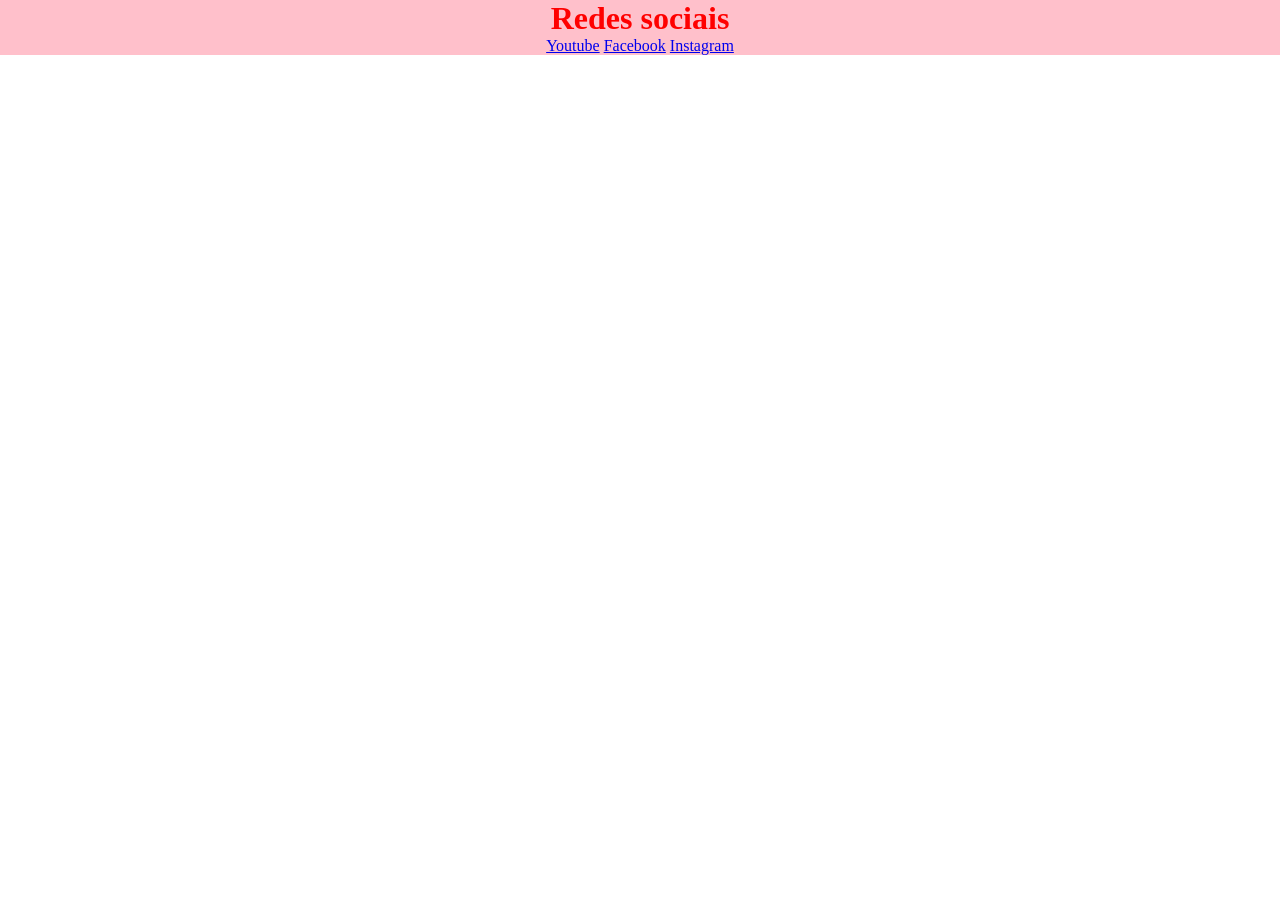
<file: Excercicio10/index.html>
<!DOCTYPE html>
<html lang="en">
<head>
    <meta charset="UTF-8">
    <meta name="viewport" content="width=device-width, initial-scale=1.0">
    <link rel="stylesheet" href="style.css">
    <title>Document</title>
</head>
<body>
    <main>
        <h1>Redes sociais</h1>

        <div>
            <a href="https://www.youtube.com/">Youtube</a>
            <a href="https://www.facebook.com/">Facebook</a>
            <a href="https://www.instagram.com/">Instagram</a>
        </div>


    </main>
    
</body>
</html>
</file>
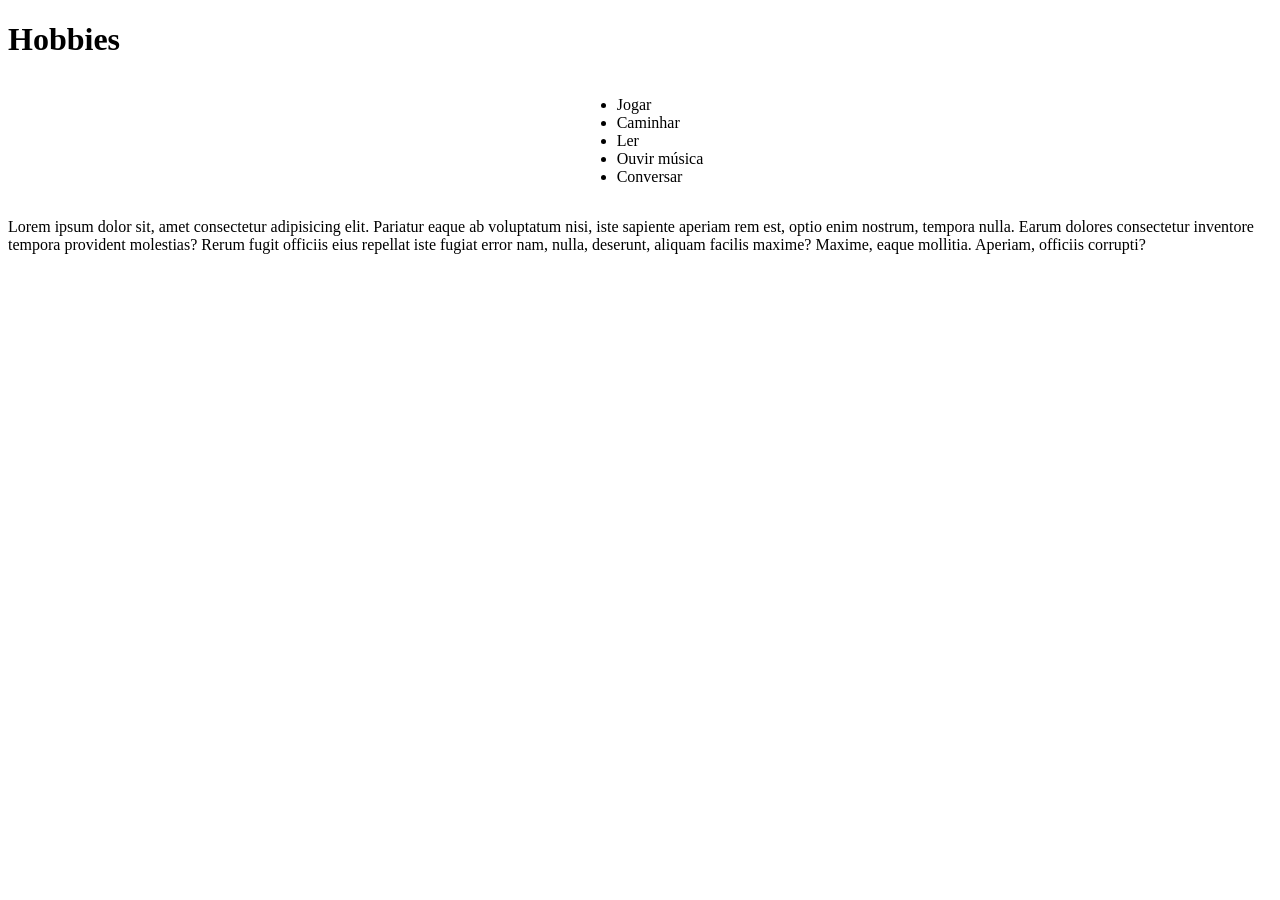
<file: Excercicio7/index.html>
<!DOCTYPE html>
<html lang="en">
<head>
    <meta charset="UTF-8">
    <meta name="viewport" content="width=device-width, initial-scale=1.0">
    <link rel="stylesheet" href="style.css">
    <title>Document</title>
</head>
<body>
    <main>
        <h1>Hobbies</h1>

        <div>
            <ul>
                <li>Jogar</li>
                <li>Caminhar</li>
                <li>Ler</li>
                <li>Ouvir música</li>
                <li>Conversar</li>
            </ul>
            <p>Lorem ipsum dolor sit, amet consectetur adipisicing elit. Pariatur eaque ab voluptatum nisi, iste sapiente aperiam rem est, optio enim nostrum, tempora nulla. Earum dolores consectetur inventore tempora provident molestias? Rerum fugit officiis eius repellat iste fugiat error nam, nulla, deserunt, aliquam facilis maxime? Maxime, eaque mollitia. Aperiam, officiis corrupti?</p>
        </div>


    </main>
    
</body>
</html>
</file>
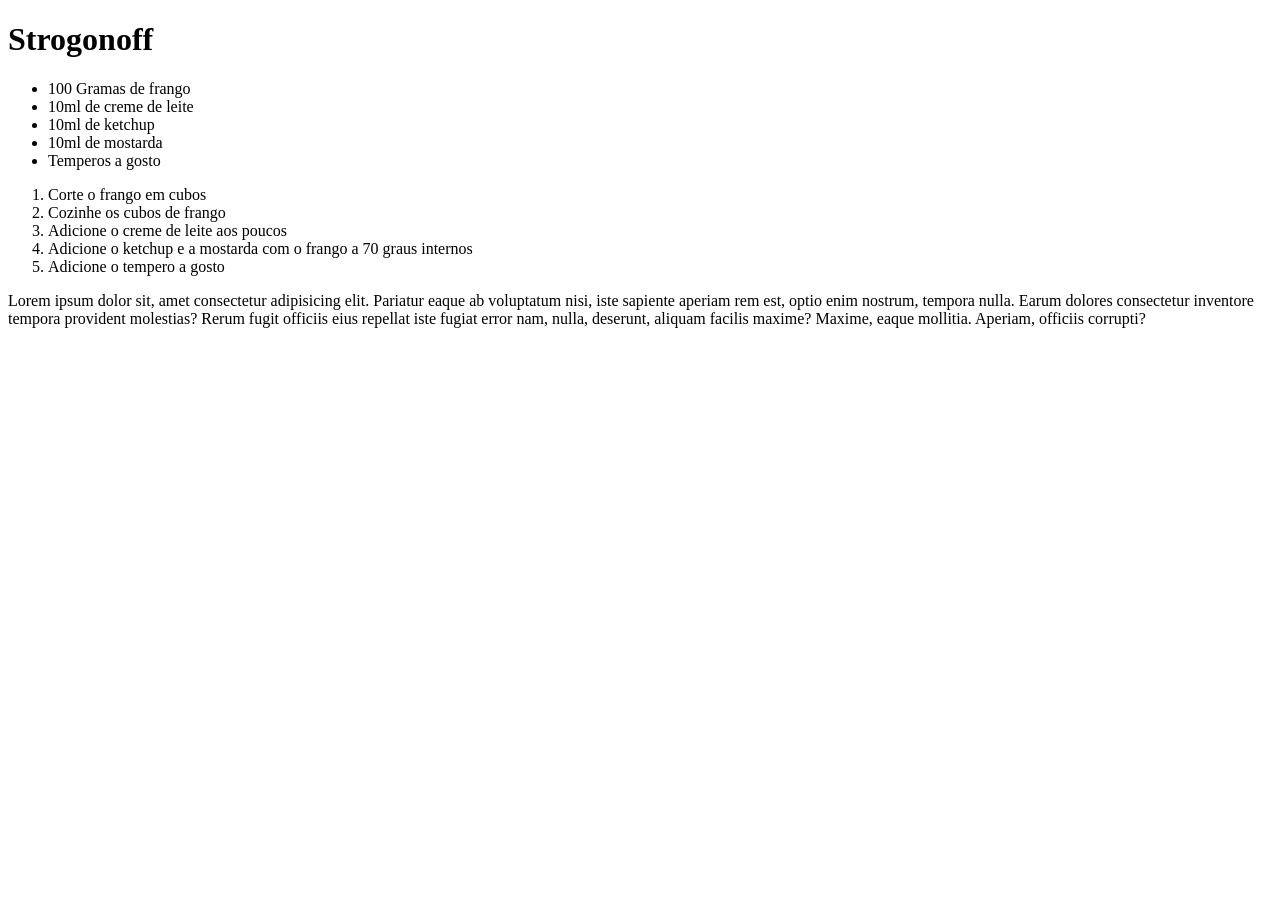
<file: Excercicio8/index.html>
<!DOCTYPE html>
<html lang="en">
<head>
    <meta charset="UTF-8">
    <meta name="viewport" content="width=device-width, initial-scale=1.0">
    <link rel="stylesheet" href="style.css">
    <title>Document</title>
</head>
<body>
    <main>
        <h1>Strogonoff</h1>

        <div>
            <ul>
                <li>100 Gramas de frango</li>
                <li>10ml de creme de leite</li>
                <li>10ml de ketchup</li>
                <li>10ml de mostarda</li>
                <li>Temperos a gosto</li>
            </ul>
            <ol>
                <li>Corte o frango em cubos</li>
                <li>Cozinhe os cubos de frango</li>
                <li>Adicione o creme de leite aos poucos</li>
                <li>Adicione o ketchup e a mostarda com o frango a 70 graus internos</li>
                <li>Adicione o tempero a gosto</li>
            </ol>
            <p>Lorem ipsum dolor sit, amet consectetur adipisicing elit. Pariatur eaque ab voluptatum nisi, iste sapiente aperiam rem est, optio enim nostrum, tempora nulla. Earum dolores consectetur inventore tempora provident molestias? Rerum fugit officiis eius repellat iste fugiat error nam, nulla, deserunt, aliquam facilis maxime? Maxime, eaque mollitia. Aperiam, officiis corrupti?</p>
        </div>


    </main>
    
</body>
</html>
</file>
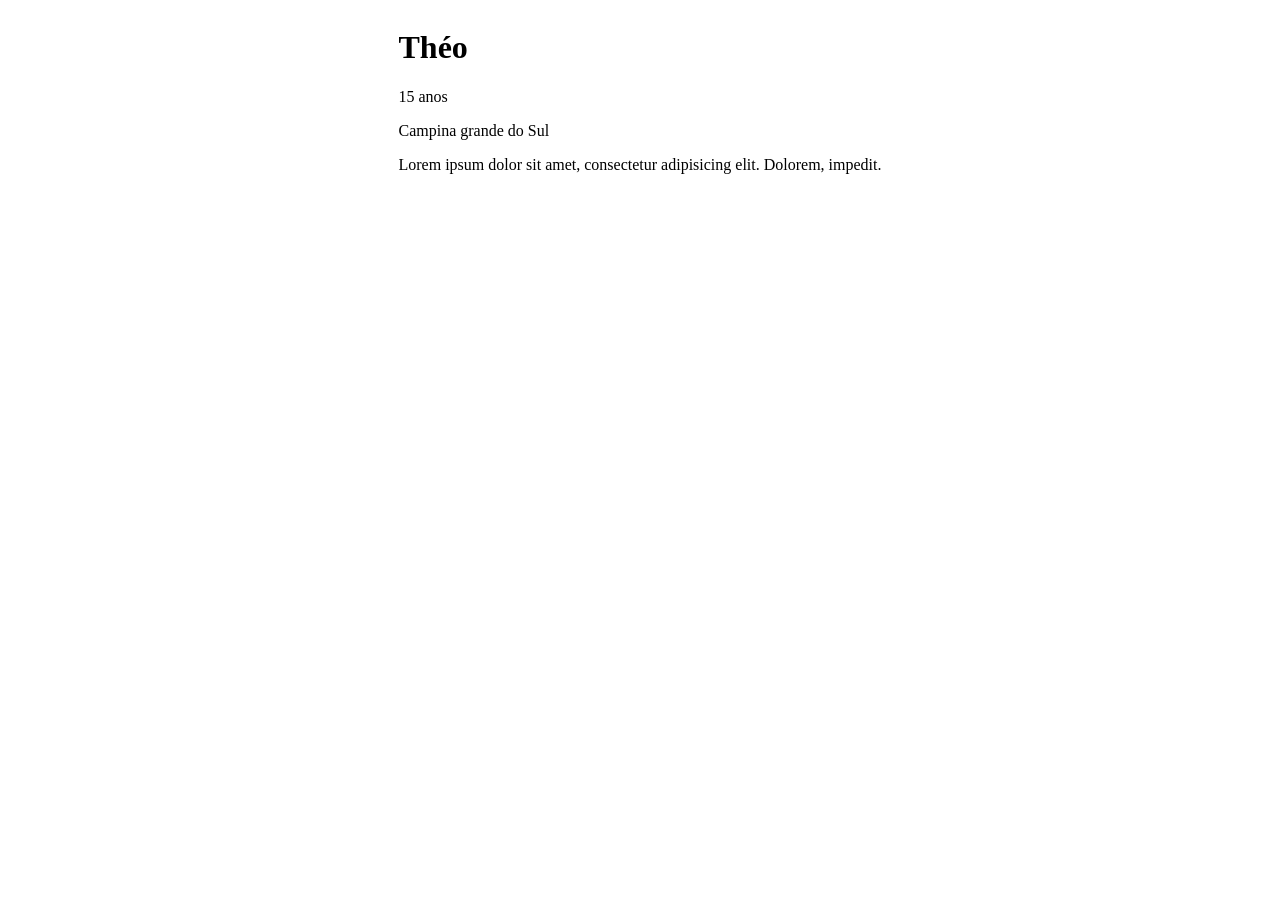
<file: Excercicio9/index.html>
<!DOCTYPE html>
<html lang="en">
<head>
    <meta charset="UTF-8">
    <meta name="viewport" content="width=device-width, initial-scale=1.0">
    <link rel="stylesheet" href="style.css">
    <title>Document</title>
</head>
<body>
    <main>
        <h1>Théo</h1>
        <p>15 anos</p>
        <p>Campina grande do Sul</p>
        <p>Lorem ipsum dolor sit amet, consectetur adipisicing elit. Dolorem, impedit.</p>

        


    </main>
    
</body>
</html>
</file>
<file: Excercicio10/style.css>
*{
    padding: 0;
    margin: 0;
    box-sizing: border-box;
}

main{
    display: flex;
    flex-direction: column;
    justify-content: center;
    align-items: center;
    background-color: pink;
    color: rgb(255, 0, 0);
}
</file>
<file: Excercicio7/style.css>
*{
    padding: none;
    margin: none;
    box-sizing: border-box;
}

div{
    display: flex;
    flex-direction: column;
    align-items: center;
    justify-content: center;

}
</file>
<file: Excercicio8/style.css>
*{
    padding: none;
    margin: none;
    box-sizing: border-box;
}
</file>
<file: Excercicio9/style.css>
*{
    padding: none;
    margin: none;
    box-sizing: border-box;
}

body{
    display: flex;
    flex-direction: column;
    align-items: center;
    justify-content: center ;
}
</file>
